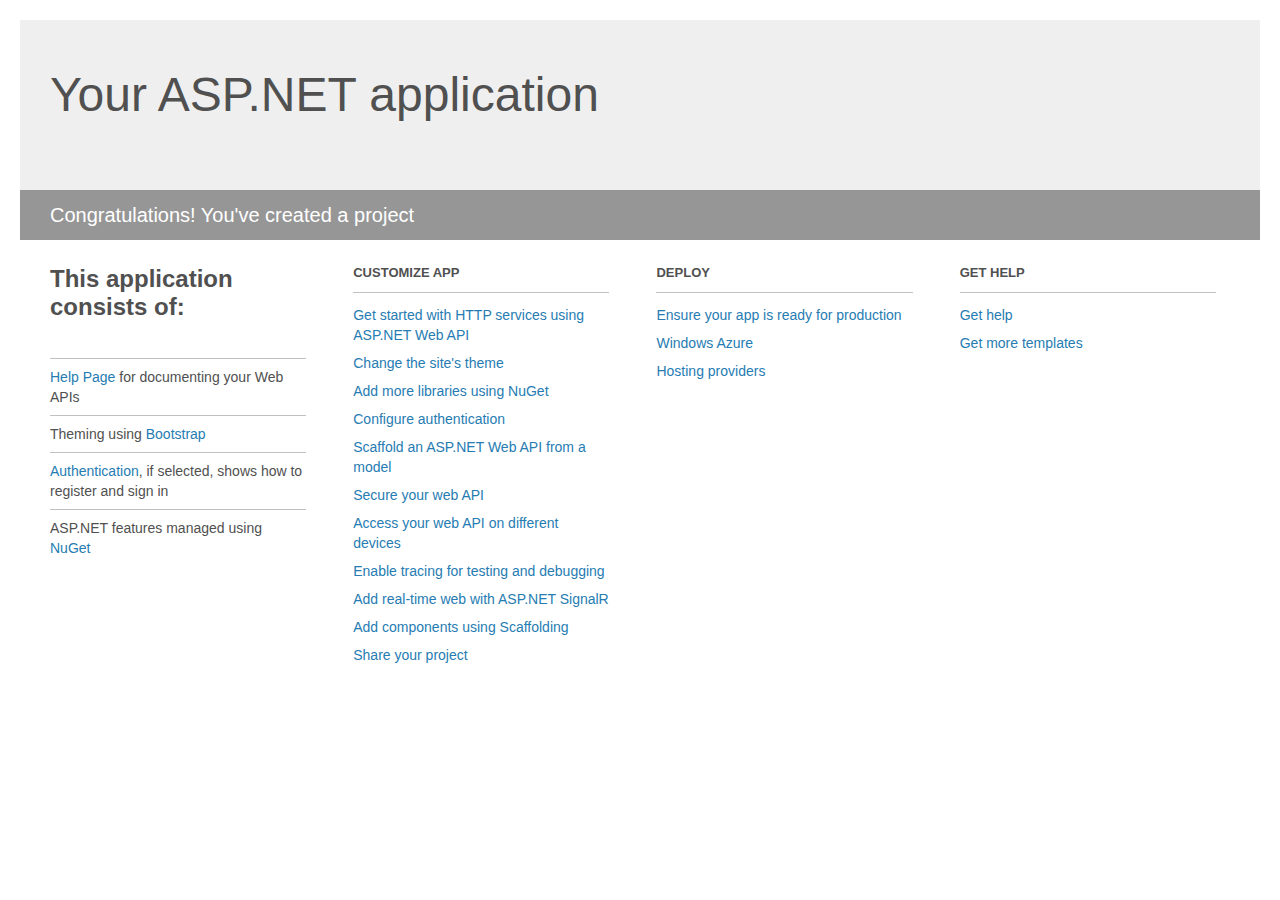
<file: HookahCRM/Project_Readme.html>
﻿<!DOCTYPE html>
<html lang="en">
<head>
    <meta charset="utf-8" />
    <title>Your ASP.NET application</title>
    <style>
        body {
            background: #fff;
            color: #505050;
            font: 14px 'Segoe UI', tahoma, arial, helvetica, sans-serif;
            margin: 20px;
            padding: 0;
        }

        #header {
            background: #efefef;
            padding: 0;
        }

        h1 {
            font-size: 48px;
            font-weight: normal;
            margin: 0;
            padding: 0 30px;
            line-height: 150px;
        }

        p {
            font-size: 20px;
            color: #fff;
            background: #969696;
            padding: 0 30px;
            line-height: 50px;
        }

        #main {
            padding: 5px 30px;
        }

        .section {
            width: 21.7%;
            float: left;
            margin: 0 0 0 4%;
        }

            .section h2 {
                font-size: 13px;
                text-transform: uppercase;
                margin: 0;
                border-bottom: 1px solid silver;
                padding-bottom: 12px;
                margin-bottom: 8px;
            }

            .section.first {
                margin-left: 0;
            }

                .section.first h2 {
                    font-size: 24px;
                    text-transform: none;
                    margin-bottom: 25px;
                    border: none;
                }

                .section.first li {
                    border-top: 1px solid silver;
                    padding: 8px 0;
                }

            .section.last {
                margin-right: 0;
            }

        ul {
            list-style: none;
            padding: 0;
            margin: 0;
            line-height: 20px;
        }

        li {
            padding: 4px 0;
        }

        a {
            color: #267cb2;
            text-decoration: none;
        }

            a:hover {
                text-decoration: underline;
            }
    </style>
</head>
<body>

    <div id="header">
        <h1>Your ASP.NET application</h1>
        <p>Congratulations! You've created a project</p>
    </div>

    <div id="main">
        <div class="section first">
            <h2>This application consists of:</h2>
            <ul>
                <li><a href="http://go.microsoft.com/fwlink/?LinkID=320956">Help Page</a> for documenting your Web APIs</li>
                <li>Theming using <a href="http://go.microsoft.com/fwlink/?LinkID=320754">Bootstrap</a></li>
                <li><a href="http://go.microsoft.com/fwlink/?LinkID=320957">Authentication</a>, if selected, shows how to register and sign in</li>
                <li>ASP.NET features managed using <a href="http://go.microsoft.com/fwlink/?LinkID=320958">NuGet</a></li>
            </ul>
        </div>

        <div class="section">
            <h2>Customize app</h2>
            <ul>
                <li><a href="http://go.microsoft.com/fwlink/?LinkID=320959">Get started with HTTP services using ASP.NET Web API</a></li>
                <li><a href="http://go.microsoft.com/fwlink/?LinkID=320960">Change the site's theme</a></li>
                <li><a href="http://go.microsoft.com/fwlink/?LinkID=320961">Add more libraries using NuGet</a></li>
                <li><a href="http://go.microsoft.com/fwlink/?LinkID=320962">Configure authentication</a></li>
                <li><a href="http://go.microsoft.com/fwlink/?LinkID=320963">Scaffold an ASP.NET Web API from a model</a></li>
                <li><a href="http://go.microsoft.com/fwlink/?LinkID=320964">Secure your web API</a></li>
                <li><a href="http://go.microsoft.com/fwlink/?LinkID=320965">Access your web API on different devices</a></li>
                <li><a href="http://go.microsoft.com/fwlink/?LinkID=320966">Enable tracing for testing and debugging</a></li>
                <li><a href="http://go.microsoft.com/fwlink/?LinkID=320765">Add real-time web with ASP.NET SignalR</a></li>
                <li><a href="http://go.microsoft.com/fwlink/?LinkID=320766">Add components using Scaffolding</a></li>
                <li><a href="http://go.microsoft.com/fwlink/?LinkID=320768">Share your project</a></li>
            </ul>
        </div>

        <div class="section">
            <h2>Deploy</h2>
            <ul>
                <li><a href="http://go.microsoft.com/fwlink/?LinkID=320769">Ensure your app is ready for production</a></li>
                <li><a href="http://go.microsoft.com/fwlink/?LinkID=320770">Windows Azure</a></li>
                <li><a href="http://go.microsoft.com/fwlink/?LinkID=320771">Hosting providers</a></li>
            </ul>
        </div>

        <div class="section last">
            <h2>Get help</h2>
            <ul>
                <li><a href="http://go.microsoft.com/fwlink/?LinkID=320772">Get help</a></li>
                <li><a href="http://go.microsoft.com/fwlink/?LinkID=320773">Get more templates</a></li>
            </ul>
        </div>
    </div>
</body>
</html>
</file>
